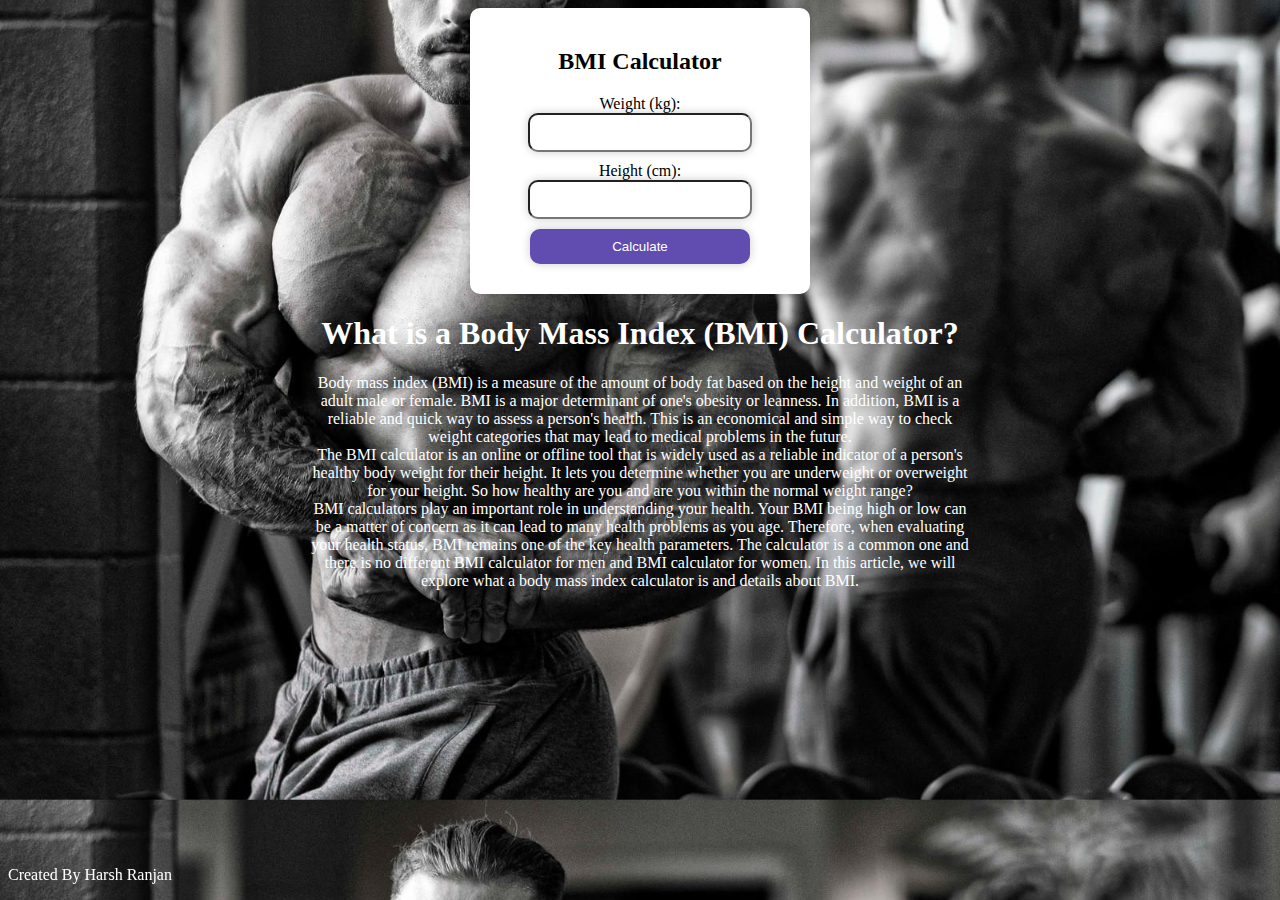
<file: BMI/index.html>
<!DOCTYPE html>
<html lang="en">
<head>
    <meta charset="UTF-8">
    <meta name="viewport" content="width=device-width, initial-scale=1.0">
    <link rel="stylesheet" href="style.css">
    <link rel="icon" type="image/png" sizes="32x32" href="/favicon-32x32.png">
    <title>BMI Calculator</title>
</head>
<body>
    <div class="container">
      <h2>BMI Calculator</h2>
      <label for="weight">Weight (kg):</label>
      <input type="number" id="weight" required>
      <br>
      <label for="height">Height (cm):</label>
      <input type="number" id="height" required>
      <br>
      <button onclick="calculateBMI()">Calculate</button>
      <div id="result"></div>
    </div>
    <div class="about">
        <h1>What is a Body Mass Index (BMI) Calculator?</h1>
        <p>Body mass index (BMI) is a measure of the amount of body fat based on the height and weight of an adult male or female. BMI is a major determinant of one's obesity or leanness. In addition, BMI is a reliable and quick way to assess a person's health. This is an economical and simple way to check weight categories that may lead to medical problems in the future.
            <br/>
            The BMI calculator is an online or offline tool that is widely used as a reliable indicator of a person's healthy body weight for their height. It lets you determine whether you are underweight or overweight for your height. So how healthy are you and are you within the normal weight range?
            <br/>
            BMI calculators play an important role in understanding your health. Your BMI being high or low can be a matter of concern as it can lead to many health problems as you age. Therefore, when evaluating your health status, BMI remains one of the key health parameters. The calculator is a common one and there is no different BMI calculator for men and BMI calculator for women. In this article, we will explore what a body mass index calculator is and details about BMI.</p>
    </div>
    <footer>
        <p>Created By Harsh Ranjan</p>
    </footer>
    <script src="app.js"></script>
  
  </body>
</html>
</file>
<file: BMI/style.css>
.container {
      width: 300px;
      margin: 0 auto;
      padding: 20px;
      text-align: center;
      border-radius: 10px;
      box-shadow: 0 0 10px rgba(0, 0, 0, 0.2);
      background-color: #ffffff;
      max-width: 400px;
      margin: 0 auto;
    }

    input[type="number"] {
      width: 100%;
      padding: 10px;
      margin-bottom: 10px;
    }

    button {
      width: 220px;
      padding: 10px;
      background-color: #614caf;
      color: white;
      border: none;
      cursor: pointer;
      border-radius: 10px;
      box-shadow: 0 0 10px rgba(0, 0, 0, 0.2);
    }
    button:hover{
        background-color: #3613b4;
    }

    #result {
      margin-top: 10px;
      font-weight: bold;
    }
    .about {
        text-align: center;
        margin-left: 300px;
        margin-right: 300px;
    }
    .about {
        color:white;
    }
    
    #weight{
        width: 200px;
        border-radius: 10px;
        box-shadow: 0 0 10px rgba(0, 0, 0, 0.2);
    }
    #height{
        width: 200px;
        border-radius: 10px;
        box-shadow: 0 0 10px rgba(0, 0, 0, 0.2);
    }
    footer{
        position: fixed;
        bottom: 0;
        color: #ffffff;
        
    }
    body{
        background-image: url("3702281.jpg");
        background-size: cover;
        background-position: center;
    }
</file>
